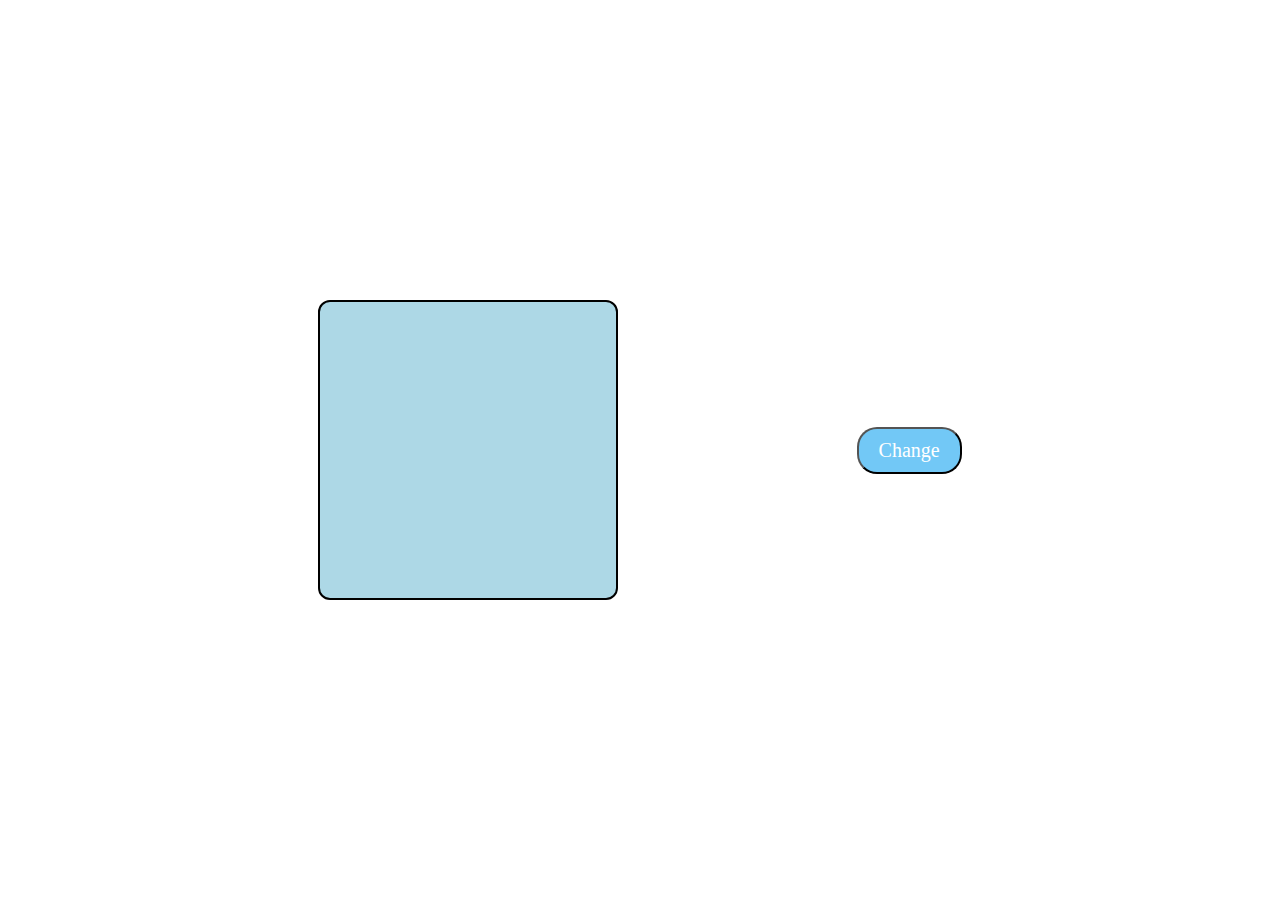
<file: new.html>
<!DOCTYPE html>
<html lang="en">
<head>
    <meta charset="UTF-8">
    <meta name="viewport" content="width=device-width, initial-scale=1.0">
    <title>Document</title>
    <link rel="stylesheet" href="new.css">
</head>
<body>
    <div id="main">
        <div id="box"> </div>
        <button>Change</button>
</div>

<script src="java.js"></script>
</body>
</html>
</file>
<file: new.css>
*{
    margin: 0%;
    padding: 0%;
    box-sizing: border-box;
    font-family: "gilroy";
}
html,body{
    height: 100%;
    width: 100%;
    padding: 40px;
}
#main{
    height: 100%;
    width: 100%;
    display: flex;
    align-items: center;
    justify-content: space-evenly;
}

#box{
    height: 300px;
    width: 300px;
    background-color: lightblue;
    border-radius: 10px;
    border: 2px solid black ;
    border-radius: 12px;

}
button{
    padding: 10px 20px;
    font-size: 20px;
    border-radius: 20px;
    font-weight: 400;
    color: white;
    background-color: rgb(114, 200, 246);
}
</file>
